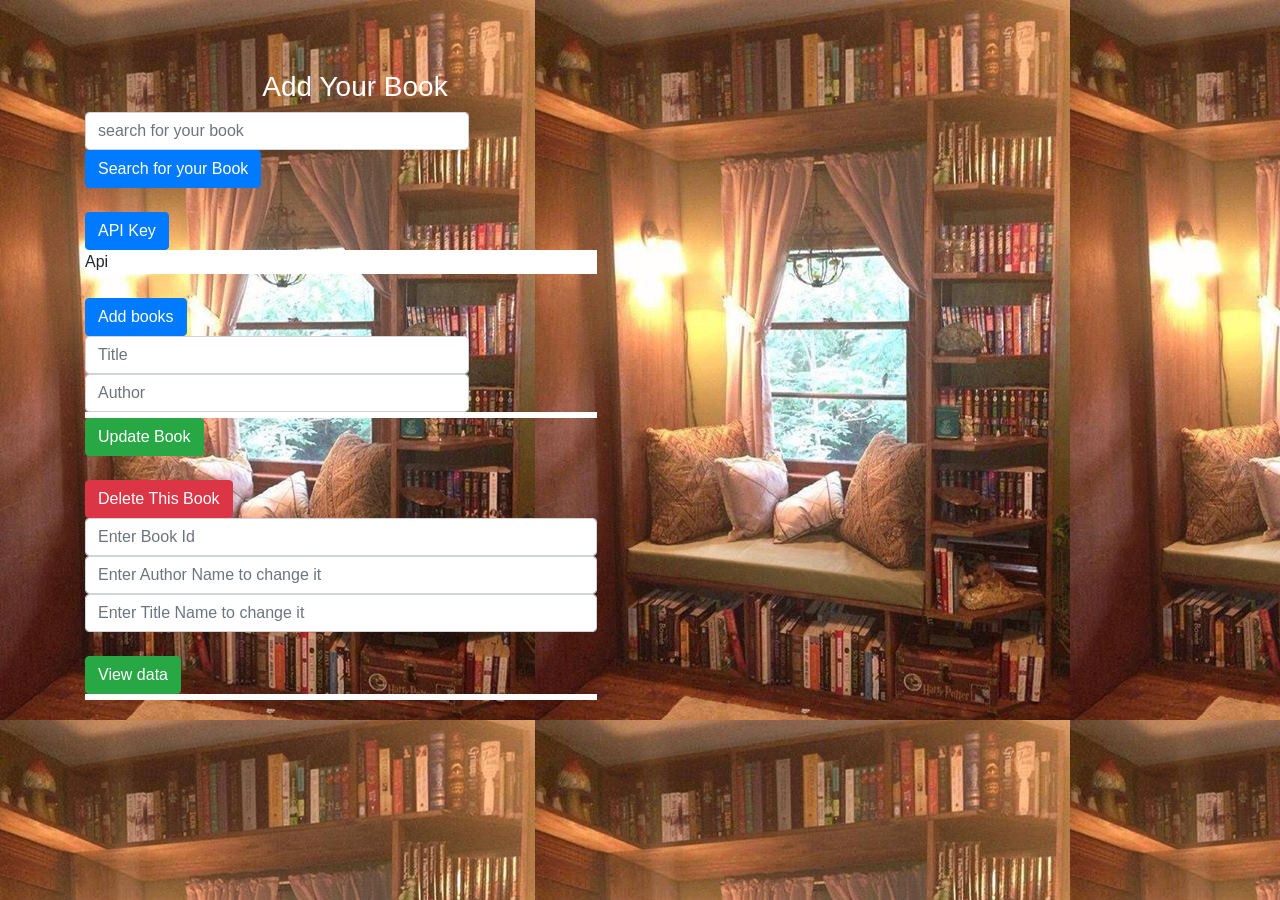
<file: index.html>
<!DOCTYPE html>
<html>
  <head>
    <meta charset="utf-8">
    <title>Find your book</title>
    <script src="bookshop.js" charset="utf-8"></script>
    <link rel="stylesheet" href="https://maxcdn.bootstrapcdn.com/bootstrap/4.0.0-alpha.6/css/bootstrap.min.css"
    integrity="sha384-rwoIResjU2yc3z8GV/NPeZWAv56rSmLldC3R/AZzGRnGxQQKnKkoFVhFQhNUwEyJ" crossorigin="anonymous">
    
     <link rel="stylesheet" href="book.css">
      
     
  </head>
  <body>
      
      
      
      <div class="container">
         <div class="row">
            <!-- col-sm-6 col-md-6 can add -->
             <div class=" col-lg-6">
                  <div class="panel panel-default">
                     <div class="text-center"> <h3 style="color:white;">Add Your Book</h3>
                     </div> 
                      
                      <input  class="form-control" id="google" placeholder="search for your book" style="width:30vw;"> <button type="button" class="btn btn-primary" id="search">Search for your Book</button>
                      <div id="googleList"> </div>
                     </div><br>
                 <button  type="button" class="btn btn-primary" id="apiKey">API Key</button> 
                 <div id="Api" > Api </div> <br>
     <button type="button" class="btn btn-primary" id="add">Add books</button>
  </div>
   </div>  
               
    <div>
      <input type="email" class="form-control" id="inputTitle" placeholder="Title" style="width:30vw;">
      <input type="email" class="form-control" id="inputAuthor" placeholder="Author" style="width:30vw;">
        <div id="addBook" ></div>  
    </div>
    <div>
    <button type="button" class="btn btn-success" id="changeBook" > Update Book </button>
    </div> <br>
    <button id="deleteButton" type="button" class="btn btn-danger">Delete This Book
    </button>
      <input type="email" class="form-control" id="inputDelete" placeholder="Enter Book Id" style="width:40vw;">
      <input type="email" class="form-control" id="changeAuthor" placeholder="Enter Author Name to change it" style="width:40vw;">
      <input type="email" class="form-control" id="changeTitle" placeholder="Enter Title Name to change it" style="width:40vw;"> <br>
    <div> 
      <button type="button" class="btn btn-success" id="viewButton">View data</button>
      <div id="viewBook" ></div>
        
      </div>
    </div> 
  </body>
</html>
</file>
<file: book.css>
body {
		 background-image: url("book.jpg") ;
		 
         }
         
         .container{
             margin-top: 70px;
             margin-left: 70px;
         }
         #Api{
             background-color: white;
             width:40vw ; 
             
         }
         #googleList{
             background-color: white;
             width:40vw ; 
             
         }
#addBook {
    border:3px solid ;
    background-color: coral;
    color: white ;
     width:40vw ; 
}
#viewBook{
    
  border:3px solid ;
    background-color: coral;
    color:  white;
    width:40vw ; 
}
</file>
